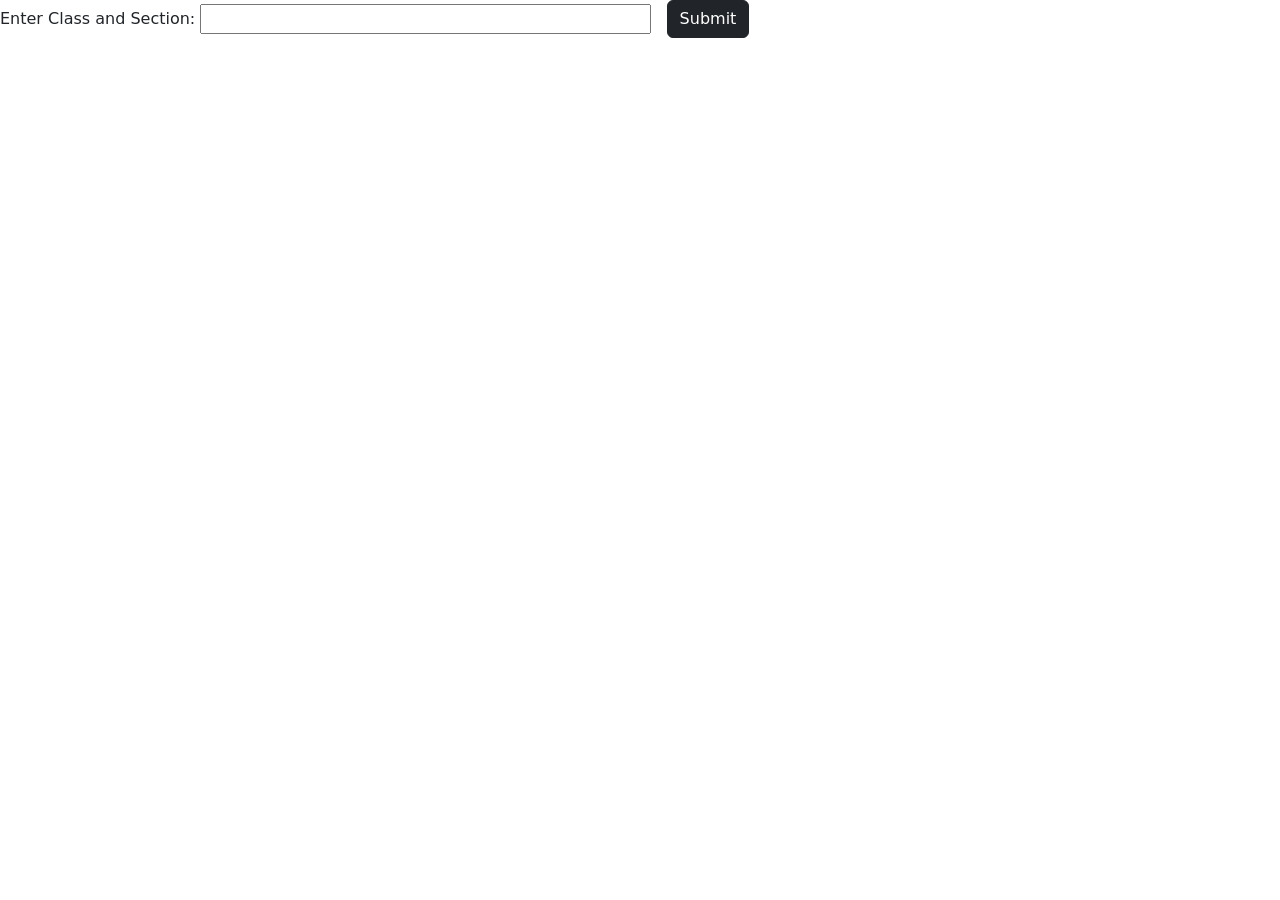
<file: src/main/resources/static/attendance-form.html>
<!DOCTYPE HTML>
<html lang="en" xmlns:th="http://www.thymeleaf.org">
<head>
    <meta charset="utf-8">
    <meta name="viewport" content="width=device-width, initial-scale=1">

    <link href="https://cdn.jsdelivr.net/npm/bootstrap@5.1.3/dist/css/bootstrap.min.css" rel="stylesheet" integrity="sha384-1BmE4kWBq78iYhFldvKuhfTAU6auU8tT94WrHftjDbrCEXSU1oBoqyl2QvZ6jIW3" crossorigin="anonymous">
    <link th:href="@{/style.css}" rel="stylesheet"/>
    <title>Home page</title>
</head>
<body>
<form th:action="@{/attendance/showStudents}">
    Enter Class and Section: <input type="text" name="classAndSection" id="classAndSection" size="50" th:value="${classAndSection}" required/>
    &nbsp;
    <input type="submit" class="btn btn-dark" value="Submit"/>
</form>
</body>
</html>
</file>
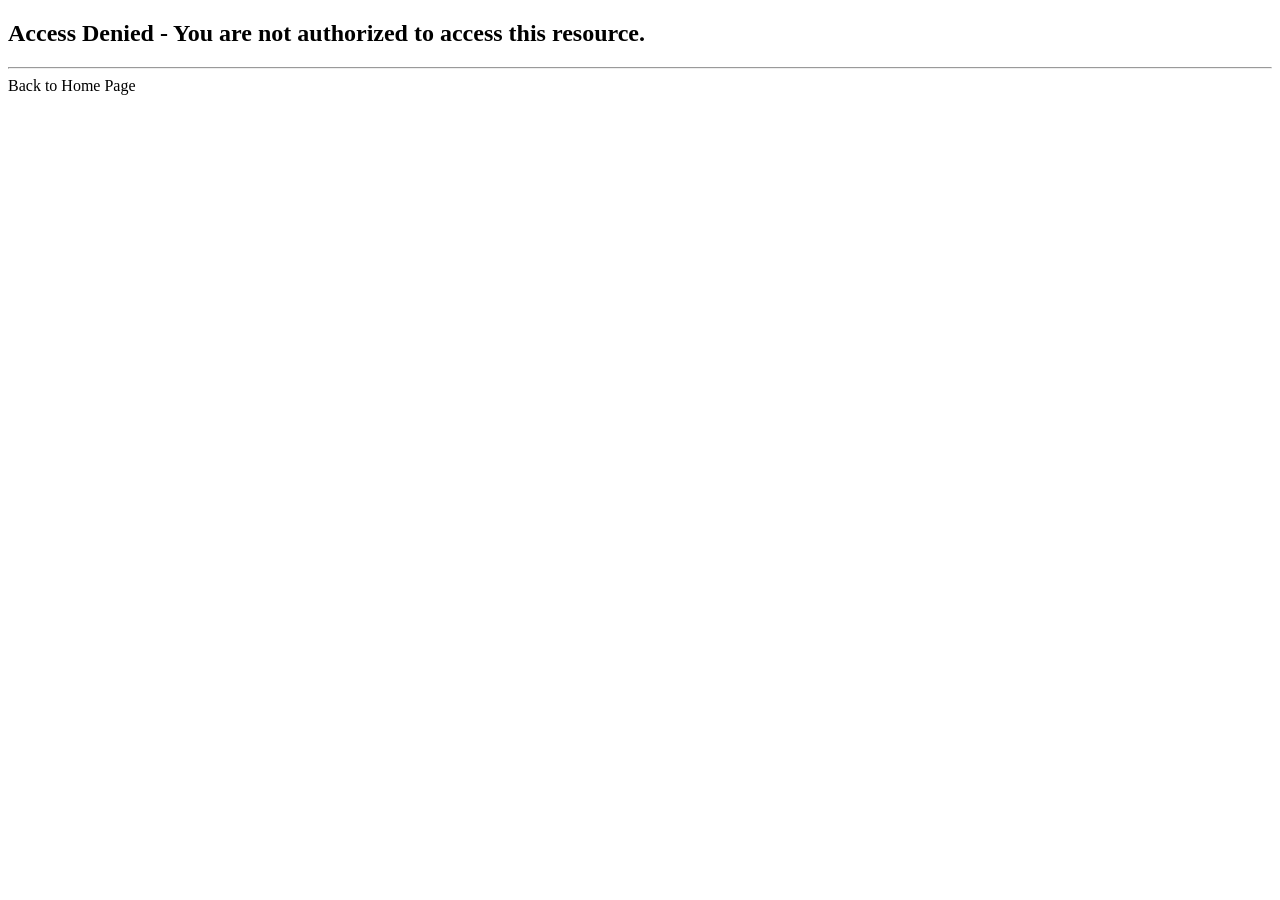
<file: src/main/resources/templates/access-denied.html>
<!DOCTYPE html>
<html xmlns:th="http://www.thymeleaf.org">

<head>
    <title>luv2code - Access Denied</title>
</head>

<body>

<h2>Access Denied - You are not authorized to access this resource.</h2>

<hr>

<a th:href="@{/}">Back to Home Page</a>

</body>

</html>
</file>
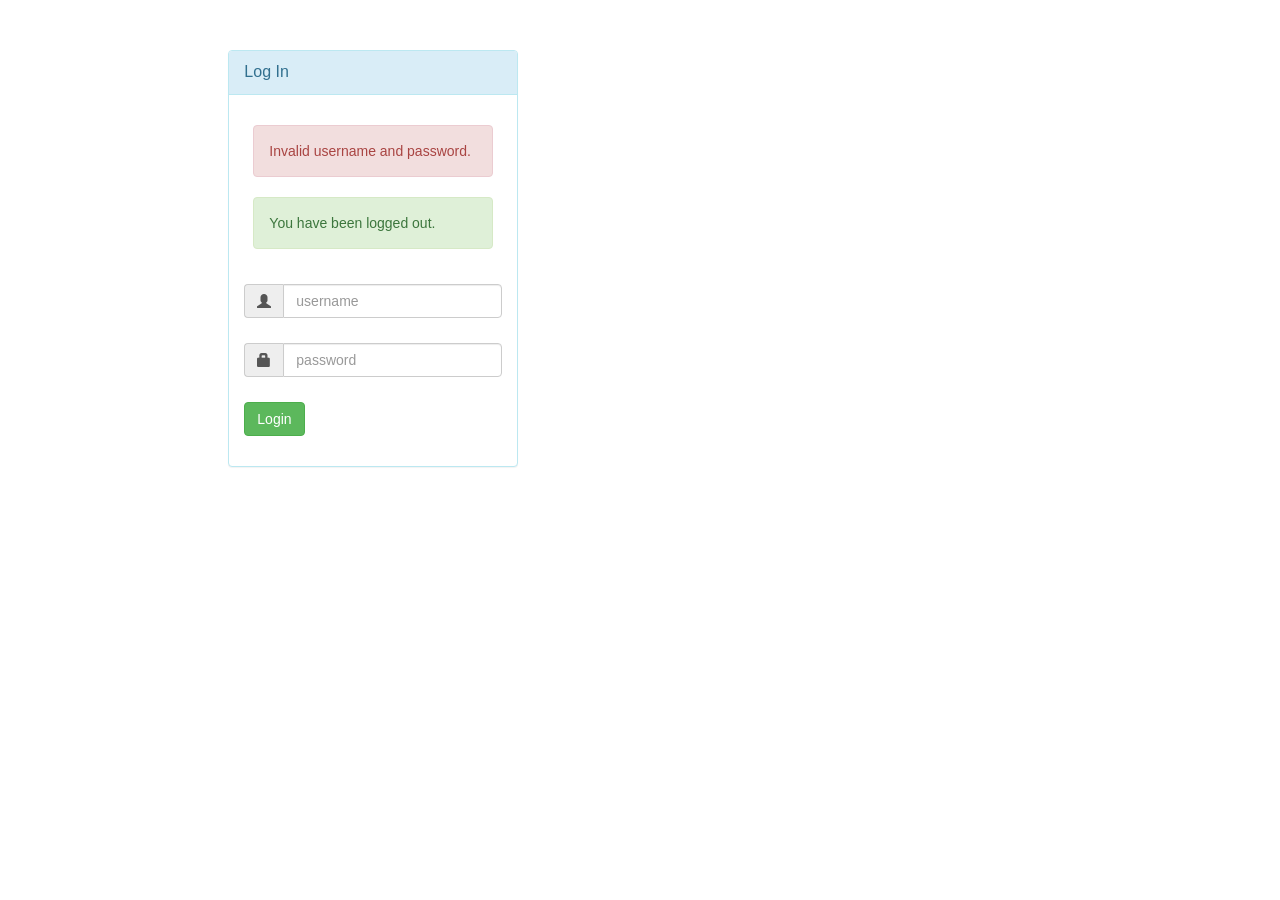
<file: src/main/resources/templates/fancy-login.html>
<!DOCTYPE html>
<html xmlns:th="http://www.thymeleaf.org">

<head>

    <title>Login Page</title>
    <meta charset="utf-8">
    <meta name="viewport" content="width=device-width, initial-scale=1, shrink-to-fit=no">

    <!-- Reference Bootstrap files -->
    <link rel="stylesheet"
          href="https://maxcdn.bootstrapcdn.com/bootstrap/3.3.7/css/bootstrap.min.css">

    <script src="https://ajax.googleapis.com/ajax/libs/jquery/3.2.0/jquery.min.js"></script>

    <script	src="https://maxcdn.bootstrapcdn.com/bootstrap/3.3.7/js/bootstrap.min.js"></script>

</head>

<body>

<div>

    <div id="loginbox" style="margin-top: 50px"
         class="mainbox col-md-3 col-md-offset-2 col-sm-6 col-sm-offset-2">

        <div class="panel panel-info">

            <div class="panel-heading">
                <div class="panel-title">Log In</div>
            </div>

            <div style="padding-top: 30px" class="panel-body">

                <!-- Login Form -->
                <form th:action="@{/authenticateTheUser}"
                      method="POST" class="form-horizontal">

                    <!-- Place for messages: error, alert etc ... -->
                    <div class="form-group">
                        <div class="col-xs-15">
                            <div>

                                <!-- Check for login error -->

                                <div th:if="${param.error}">

                                    <div class="alert alert-danger col-xs-offset-1 col-xs-10">
                                        Invalid username and password.
                                    </div>

                                </div>

                                <!-- Check for logout -->

                                <div th:if="${param.logout}">

                                    <div class="alert alert-success col-xs-offset-1 col-xs-10">
                                        You have been logged out.
                                    </div>

                                </div>

                            </div>
                        </div>
                    </div>

                    <!-- User name -->
                    <div style="margin-bottom: 25px" class="input-group">
                        <span class="input-group-addon"><i class="glyphicon glyphicon-user"></i></span>

                        <input type="text" name="username" placeholder="username" class="form-control">
                    </div>

                    <!-- Password -->
                    <div style="margin-bottom: 25px" class="input-group">
                        <span class="input-group-addon"><i class="glyphicon glyphicon-lock"></i></span>

                        <input type="password" name="password" placeholder="password" class="form-control" >
                    </div>

                    <!-- Login/Submit Button -->
                    <div style="margin-top: 10px" class="form-group">
                        <div class="col-sm-6 controls">
                            <button type="submit" class="btn btn-success">Login</button>
                        </div>
                    </div>

                </form>

            </div>

        </div>

    </div>
</div>
</body>
</html>
</file>
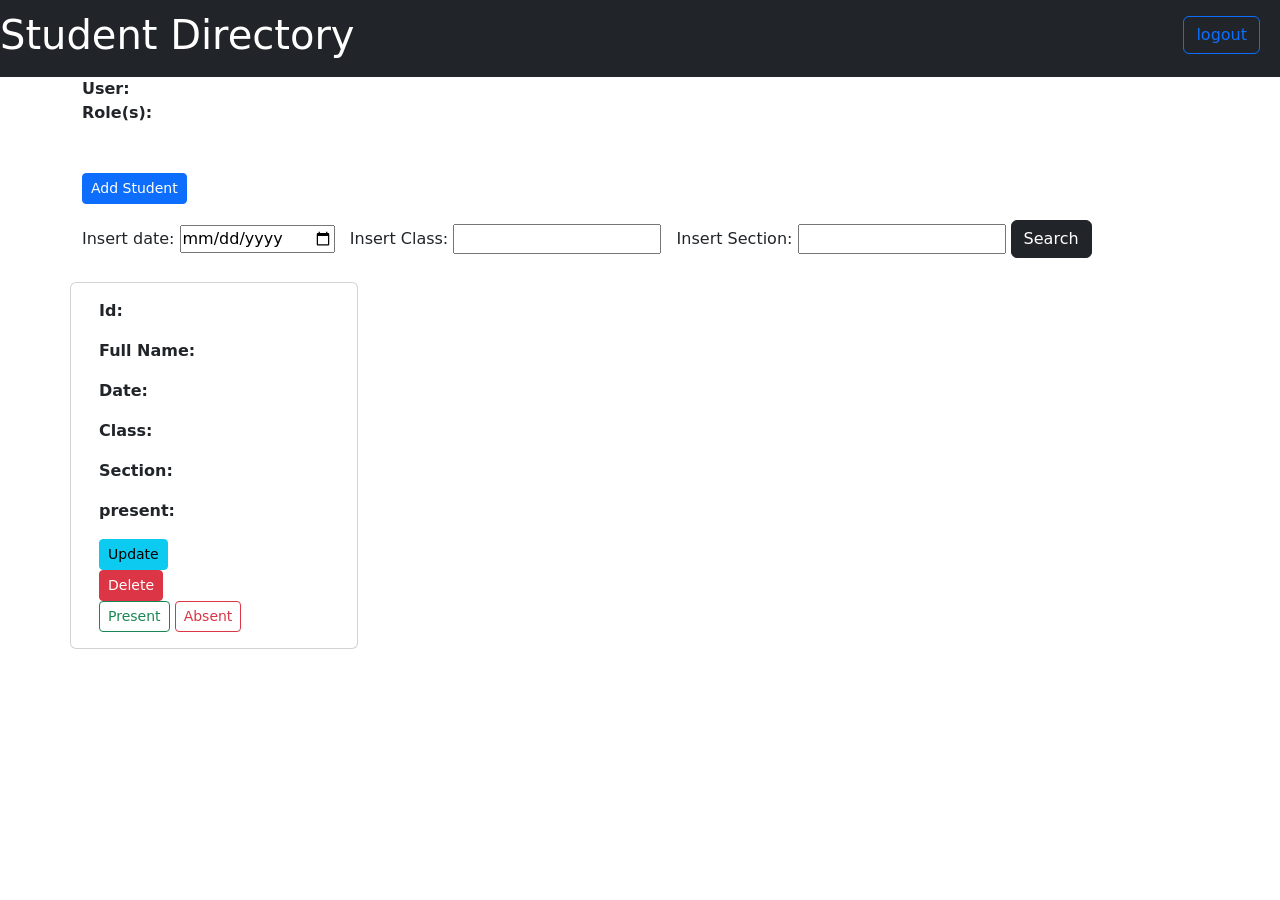
<file: src/main/resources/templates/students/list-students.html>
<!DOCTYPE HTML>
<html lang="en" xmlns:th="http://www.thymeleaf.org" xmlns:sec="http://www.thymeleaf.org/thymeleaf-extras-springsecurity5">
<head>
    <!-- Required meta tags -->
    <meta charset="utf-8">
    <meta name="viewport" content="width=device-width, initial-scale=1">
    <!-- Bootstrap CSS -->
    <link href="https://cdn.jsdelivr.net/npm/bootstrap@5.1.3/dist/css/bootstrap.min.css" rel="stylesheet" integrity="sha384-1BmE4kWBq78iYhFldvKuhfTAU6auU8tT94WrHftjDbrCEXSU1oBoqyl2QvZ6jIW3" crossorigin="anonymous">
    <link th:href="@{/style.css}" rel="stylesheet"/>
    <title>Student Directory</title>
</head>
<body>
<nav class="navbar navbar-dark bg-dark">
    <span style="color:white"><h1 class="heading">Student Directory</h1></span>
    <!-- logout support -->
    <form style="margin-right: 20px; margin-bottom: 15px;" action="#" th:action="@{/logout}"
          method="POST">
        <input type="submit" value="logout" class="btn btn-outline-primary mt-2"/>
    </form>
</nav>
<div class="container">
    <div class="box">
        <strong>User: <i><span sec:authentication="name"></span></i> </strong>
        <br>
        <strong> Role(s): <i><span sec:authentication="principal.authorities"></span> </i> </strong>
        <br>
    </div>
    <!-- Add a button to save employee -->
    <br>
<!--    <a th:href="@{/students/showFormForAdd}"
       class="btn btn-primary btn-sm mb-3">
        Add Student
    </a>

    <form th:action="@{/students/list}">
        Filter: <input type="text" name="keyword" id="keyword" size="50" th:value="${keyword}" required/>
        &nbsp;
        <input type="submit" class="btn btn-dark" value="Search"/>
    </form>
    &nbsp;
    <br>
    <div class="row customShadow" th:each="tempStudent : ${students}">
    <div class="card" style="width: 18rem;">
      <img th:src="${tempStudent.imageUrl}" class="card-img-top" alt="...">

        <div class="card-body">
            <p class="card-text"><strong>First Name:</strong> <span th:text="${tempStudent.firstName}"></span></p>
            <p class="card-text"><strong>Last Name:</strong> <span th:text="${tempStudent.lastName}"></span></p>
            <p class="card-text"><strong>Class: </strong> <span th:text="${tempStudent.studentClass}"></span></p>
            <p class="card-text"><strong>Section: </strong> <span th:text="${tempStudent.section}"></span></p>

            <div id="block1" sec:authorize="hasAnyRole('ROLE_TEACER', 'ROLE_ADMIN')">
                <a th:href="@{/students/showFormForUpdate(studentId=${tempStudent.studentId})}"
                   class="btn btn-info btn-sm">
                    Update
                </a>
            </div>
            <div id="block2" sec:authorize="hasRole('ROLE_ADMIN')">
                <a th:href="@{/students/delete(studentId=${tempStudent.studentId})}"
                   class="btn btn-danger btn-sm"
                   onclick="if (!(confirm('Are you sure you want to delete this student?'))) return false">
                    Delete
                </a>
            </div>
        </div>
    </div> -->
        <br>
        <a th:href="@{/students-attendance/showFormForAdd}"
           class="btn btn-primary btn-sm mb-3">
            Add Student
        </a>
    <!-- new selector for date class and section -->
        <form th:action="@{/students-attendance/list}">
            Insert date: <input type="date" name="date" id="date2" size="50" th:value="${date}" required/>
            &nbsp;
            Insert Class: <input type="number" name="studentClass" id="studentClass" th:value="${studentClass}" required/>
            &nbsp;
            Insert Section: <input type="text" name="section" id="section" th:value="${section}" required/>
            <input type="submit" class="btn btn-dark" value="Search"/>
        </form>

    <!-- adding search filter support -->
<!--        <form th:action="@{/students-attendance/list}">
            Filter: <input type="text" name="studentName" id="name" size="50" th:value="${fullName}" required/>
            &nbsp;
            <input type="submit" class="btn btn-dark" value="Search"/>
        </form> -->
        &nbsp;
        <br>
        <div class="row customShadow" th:each="tempStudent : ${studentsAttendance}">
            <div class="card" style="width: 18rem;">
                <!--        <img th:src="${tempStudent.imageUrl}" class="card-img-top" alt="..."> -->

                <div class="card-body">
                    <p class="card-text"><strong>Id: </strong> <span th:text="${tempStudent.id}"></span></p>
                    <p class="card-text"><strong>Full Name: </strong> <span th:text="${tempStudent.fullName}"></span></p>
                    <p class="card-text"><strong>Date: </strong> <span th:text="${tempStudent.date}"></span></p>
                    <p class="card-text"><strong>Class: </strong> <span th:text="${tempStudent.studentClass}"></span></p>
                    <p class="card-text"><strong>Section: </strong> <span th:text="${tempStudent.section}"></span></p>
                    <p class="card-text"><strong>present: </strong> <span th:text="${tempStudent.present}"></span></p>

                    <div id="block1" sec:authorize="hasAnyRole('ROLE_TEACHER', 'ROLE_ADMIN')">
                        <a th:href="@{/students-attendance/showFormForUpdate(id=${tempStudent.id})}"
                           class="btn btn-info btn-sm">
                            Update
                        </a>
                    </div>
                    <div id="block2" sec:authorize="hasRole('ROLE_ADMIN')">
                        <a th:href="@{/students-attendance/delete(id=${tempStudent.id})}"
                           class="btn btn-danger btn-sm"
                           onclick="if (!(confirm('Are you sure you want to delete this student and its attendance?'))) return false">
                           Delete
                        </a>
                    </div>
                     <div id="block3" sec:authorize="hasAnyRole('ROLE_TEACHER', 'ROLE_ADMIN')">
                         <a th:href="@{/students-attendance/mark-attendance(id=${tempStudent.id}, date=${tempStudent.date}, present=${true}, studentClass=${tempStudent.studentClass}, section=${tempStudent.section})}"
                            class="btn btn-outline-success btn-sm">
                            Present
                         </a>
                         <a th:href="@{/students-attendance/mark-attendance(id=${tempStudent.id}, date=${tempStudent.date}, present=${false}, studentClass=${tempStudent.studentClass}, section=${tempStudent.section})}"
                            class="btn btn-outline-danger btn-sm">
                             Absent
                         </a>
                        <!-- <button type="button" class="btn btn-outline-success">Present</button>
                        <button type="button" class="btn btn-outline-danger">Absent</button> -->
                    </div>
                </div>
            </div>
        </div>
    </div>
</body>
</html>
</file>
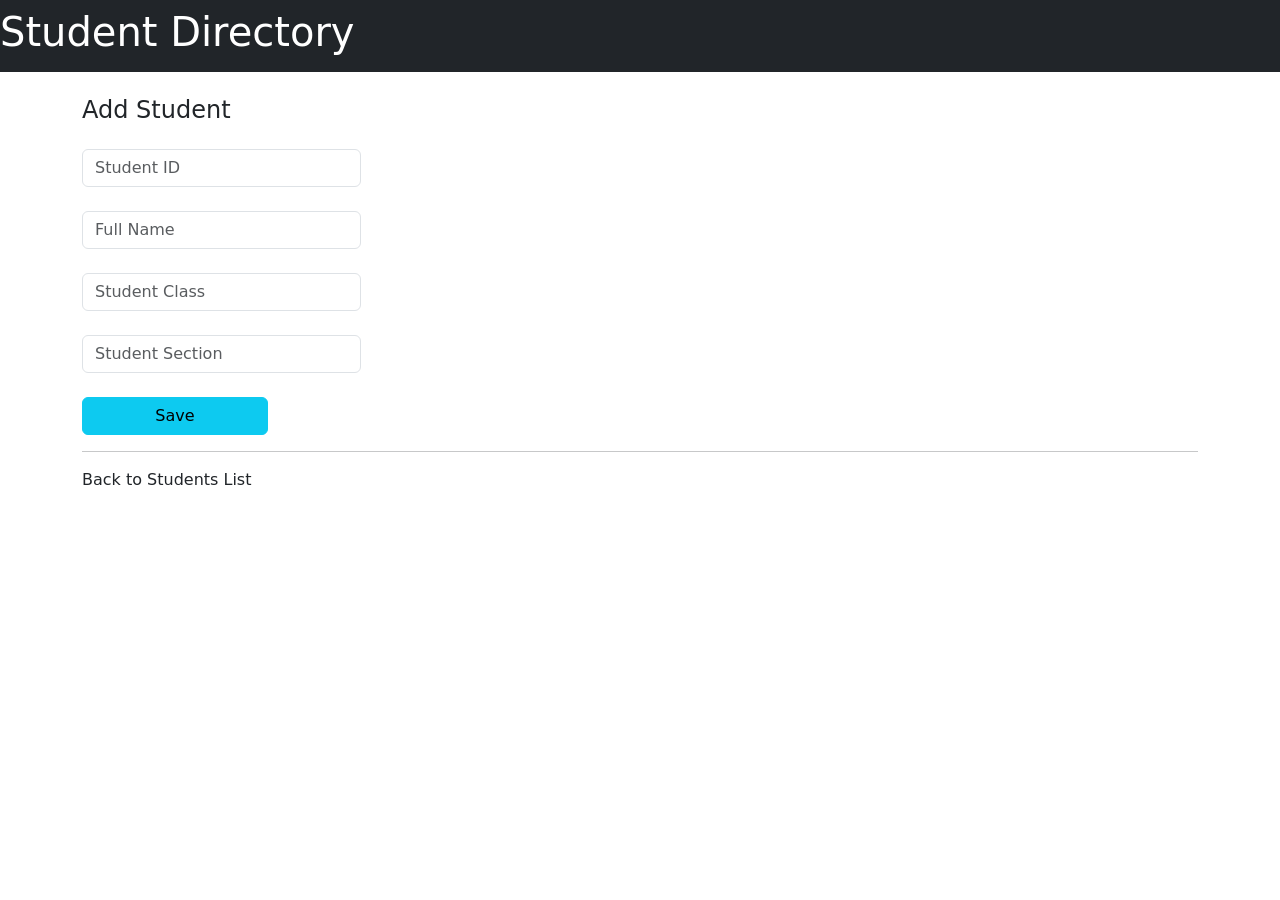
<file: src/main/resources/templates/students/student-form.html>
<!DOCTYPE HTML>
<html lang="en" xmlns:th="http://www.thymeleaf.org">
<head>
    <!-- Required meta tags -->
    <meta charset="utf-8">
    <meta name="viewport" content="width=device-width, initial-scale=1">

    <!-- Bootstrap CSS -->
    <link href="https://cdn.jsdelivr.net/npm/bootstrap@5.1.3/dist/css/bootstrap.min.css" rel="stylesheet" integrity="sha384-1BmE4kWBq78iYhFldvKuhfTAU6auU8tT94WrHftjDbrCEXSU1oBoqyl2QvZ6jIW3" crossorigin="anonymous">
    <link th:href="@{/style.css}" rel="stylesheet"/>
    <title>Save Student</title>
</head>
<body>
<nav class="navbar navbar-dark bg-dark">
    <span style="color:white"> <h1 class="heading">Student Directory</h1> </span>
</nav>
<div class="container">
    <br>
    <p class="h4 mb-4">Add Student</p>
    <!--<form action="#" th:action="@{/students/save}"
          th:object="${student}" method="POST">

        <input type="text" th:field="*{studentId}"
                class="form-control mb-4 col-4 w-25" placeholder="Student ID"/>
        <input type="text" th:field="*{firstName}"
               class="form-control mb-4 col-4 w-25" placeholder="First Name">
        <input type="text" th:field="*{lastName}"
               class="form-control mb-4 col-4 w-25" placeholder="Last Name">
        <input type="text" th:field="*{studentClass}"
               class="form-control mb-4 col-4 w-25" placeholder="Student Class">
        <input type="text" th:field="*{section}"
               class="form-control mb-4 col-4 w-25" placeholder="Student Section">

        <button type="submit" class="btn btn-info col-2">Save</button>
    </form> -->
    <form action="#" th:action="@{/students-attendance/save}"
    th:object="${studentAttendance}" method="POST">

    <input type="text" th:field="*{id}"
           class="form-control mb-4 col-4 w-25" placeholder="Student ID"/>
    <input type="text" th:field="*{fullName}"
           class="form-control mb-4 col-4 w-25" placeholder="Full Name">
<!--    <input type="text" th:field="*{date}"
           class="form-control mb-4 col-4 w-25" placeholder="Date"> -->
    <input type="text" th:field="*{studentClass}"
           class="form-control mb-4 col-4 w-25" placeholder="Student Class">
    <input type="text" th:field="*{section}"
           class="form-control mb-4 col-4 w-25" placeholder="Student Section">
<!--    <input type="hidden" th:field="*{present}"/> -->
    <button type="submit" class="btn btn-info col-2">Save</button>
    </form>
    <hr>
    <a th:href="@{/students-attendance/list}">Back to Students List</a>
</div>
</body>
</html>
</file>
